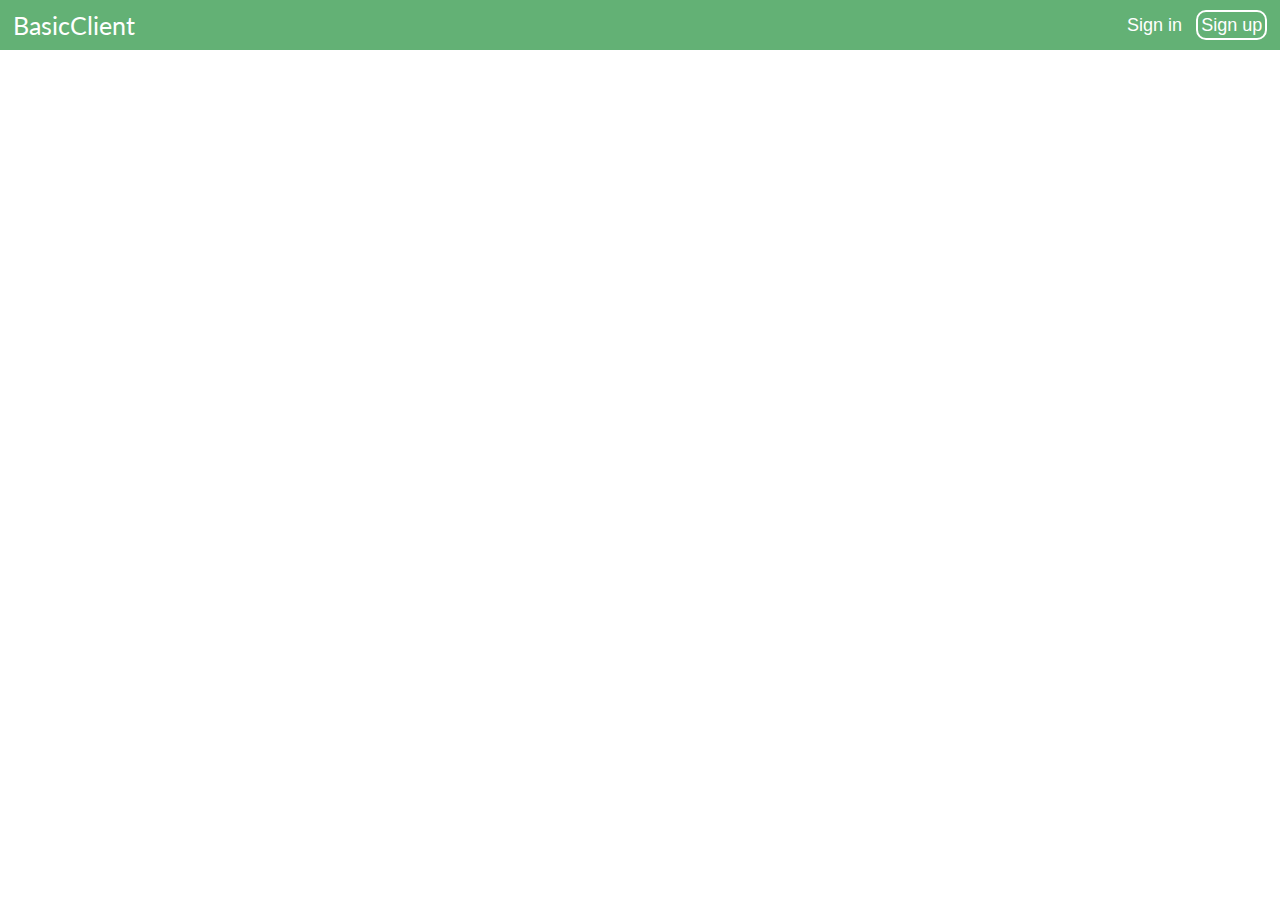
<file: index.html>
<!DOCTYPE html>
<html lang="en">
<head>
    <meta charset="UTF-8">
    <meta name="viewport" content="width=device-width, initial-scale=1.0">
    <meta http-equiv="X-UA-Compatible" content="ie=edge">
    <title>Home</title>
    <link rel="stylesheet" href="styles/main-style.css">

    <script>
        function go(loc) {
            if(loc != document.getElementById('iframe').src) {
                document.getElementById('iframe').src = loc;
            }
        }
    </script>

</head>
<body>
    <nav id="nav-container">
        <div class="nav-content">
            <div class="nav-logo">
                <span id="span-logo" class="main-navigation" onclick="go(`file:home.html`)">BasicClient</span>
            </div>

            <ul id="main-ul">
                <li class="main-li" onclick="go(`file:signin.html`)">
                    <span class="main-navigation">Sign in</span>
                </li>
    
                <li class="main-li" onclick="go(`file:signup.html`)">
                    <span class="main-navigation" id="signup-a">Sign up</span>
                </li>
            </ul>

        </div>
    </nav>
        
    <main id="main-container">
        <iframe src="file:home.html" frameborder="0" id="iframe"></iframe>
    </main>

    <footer id="footer-container">

    </footer>
</body>
</html>
</file>
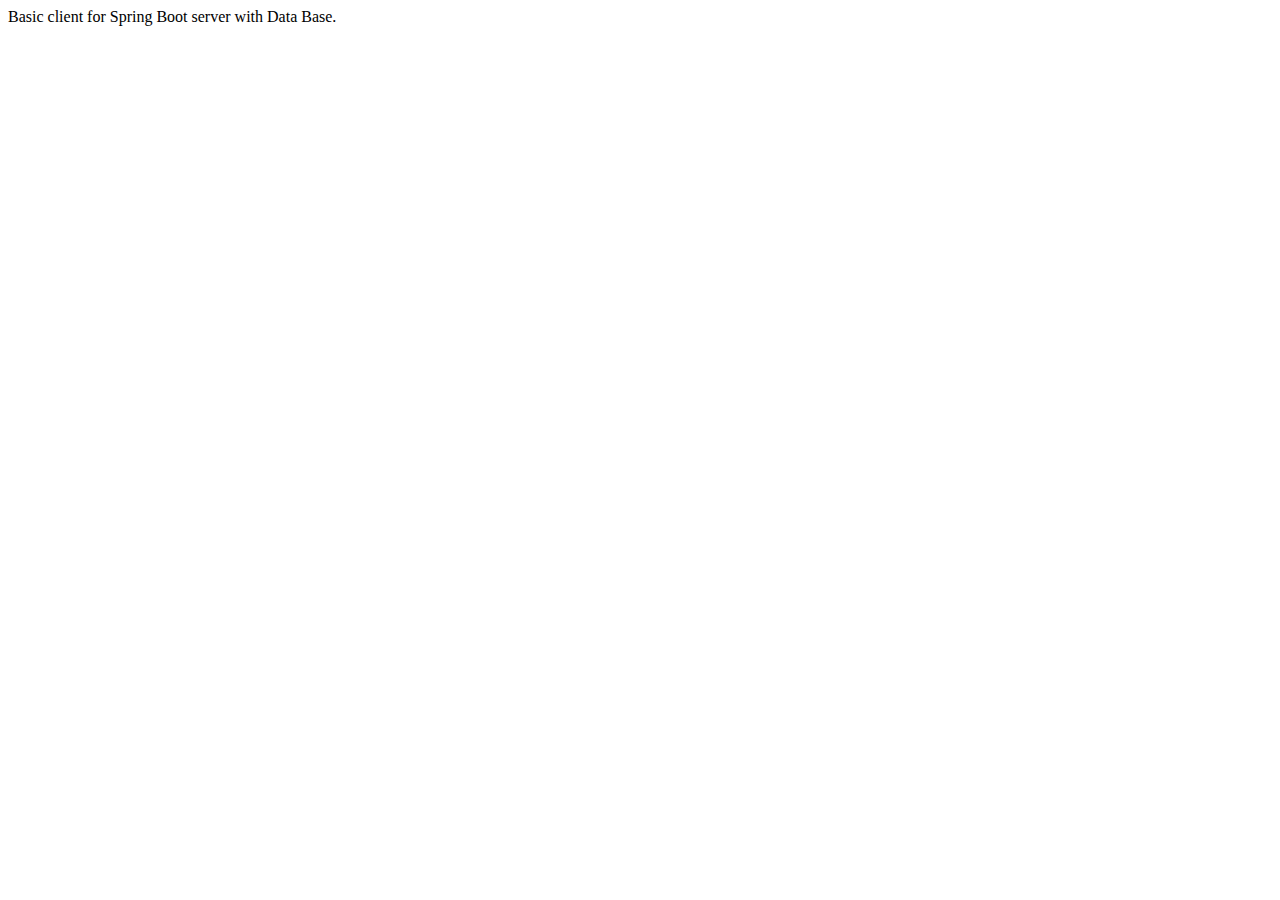
<file: home.html>
<!DOCTYPE html>
<html lang="en">
<head>
    <meta charset="UTF-8">
    <meta name="viewport" content="width=device-width, initial-scale=1.0">
    <meta http-equiv="X-UA-Compatible" content="ie=edge">
    <title>Document</title>
</head>
<body>
    <span>
        Basic client for Spring Boot server with Data Base.
    </span>
</body>
</html>
</file>
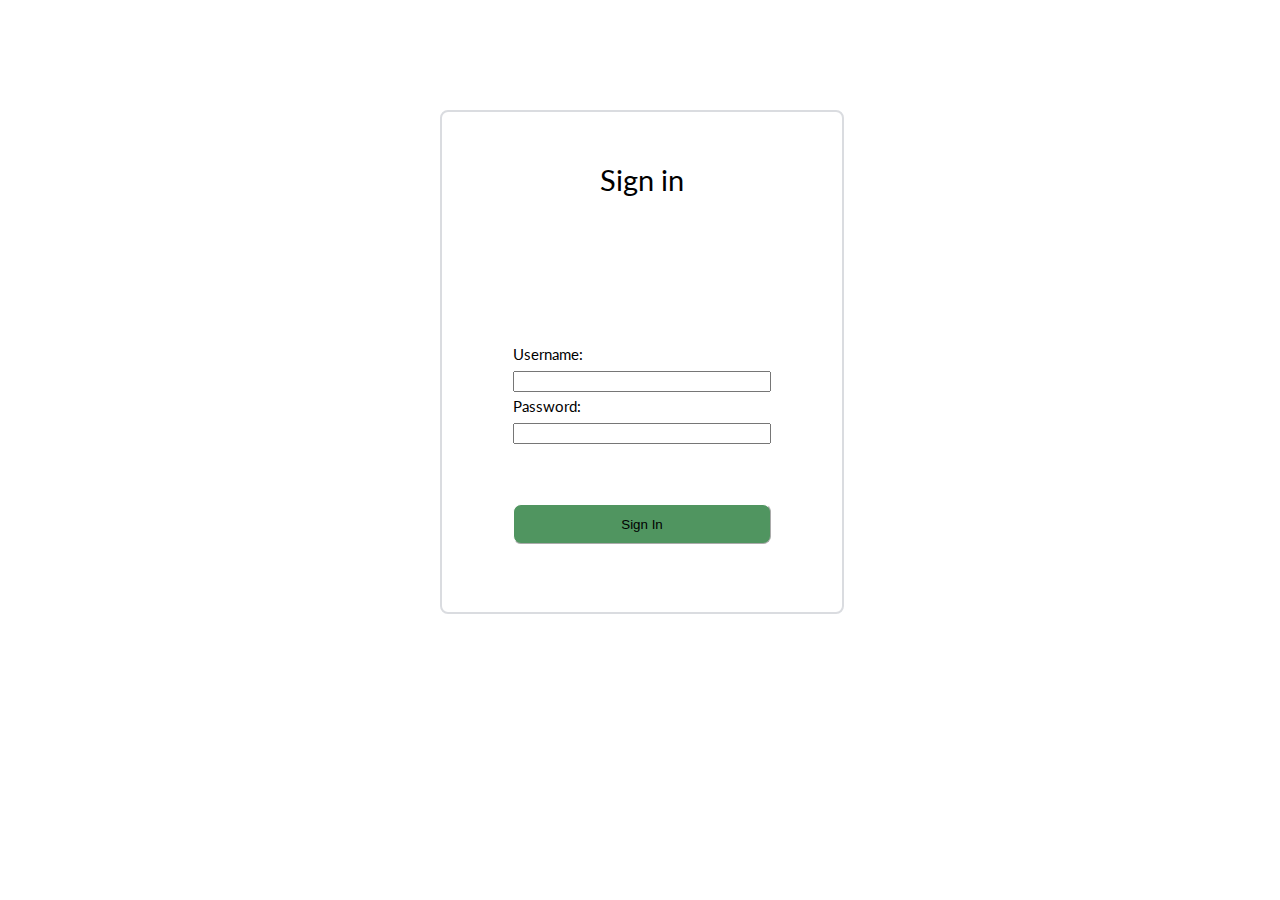
<file: signin.html>
<!DOCTYPE html>
<html lang="en">
<head>
    <meta charset="UTF-8">
    <meta name="viewport" content="width=device-width, initial-scale=1.0">
    <meta http-equiv="X-UA-Compatible" content="ie=edge">
    <title>Sign In</title>
    <link rel="stylesheet" href="styles/form-style.css">
</head>
<body>


    <div id="div1">
        <div id="div2">
            <div id="div3">
                <div id="div4">
                    <div id="div5">
                        <span id="span-header-signin">
                            Sign in
                        </span>
                    </div>
                    <div id="div6">
                        <div id="div7">
                            <form action="" method="post" id="form">
                                <span class="span-desc">Username:</span><br>
                                <input type="text" class="textfield"><br>
                                <span class="span-desc">Password:</span><br>
                                <input type="text" class="textfield"><br>
                                <input type="button" id="button" value="Sign In">
                            </form>
                        </div>
                    </div>
                </div>
            </div>
        </div>
    </div>
</body>
</html>

<!--
<form id="form">
    <span class="span-desc">Username:</span>
    <input type="text" class="text-input" name="input-username"><br>

    <span class="span-desc">Password:</span>
    <input type="password" class="text-input" name="input-password">

</form>-->
</file>
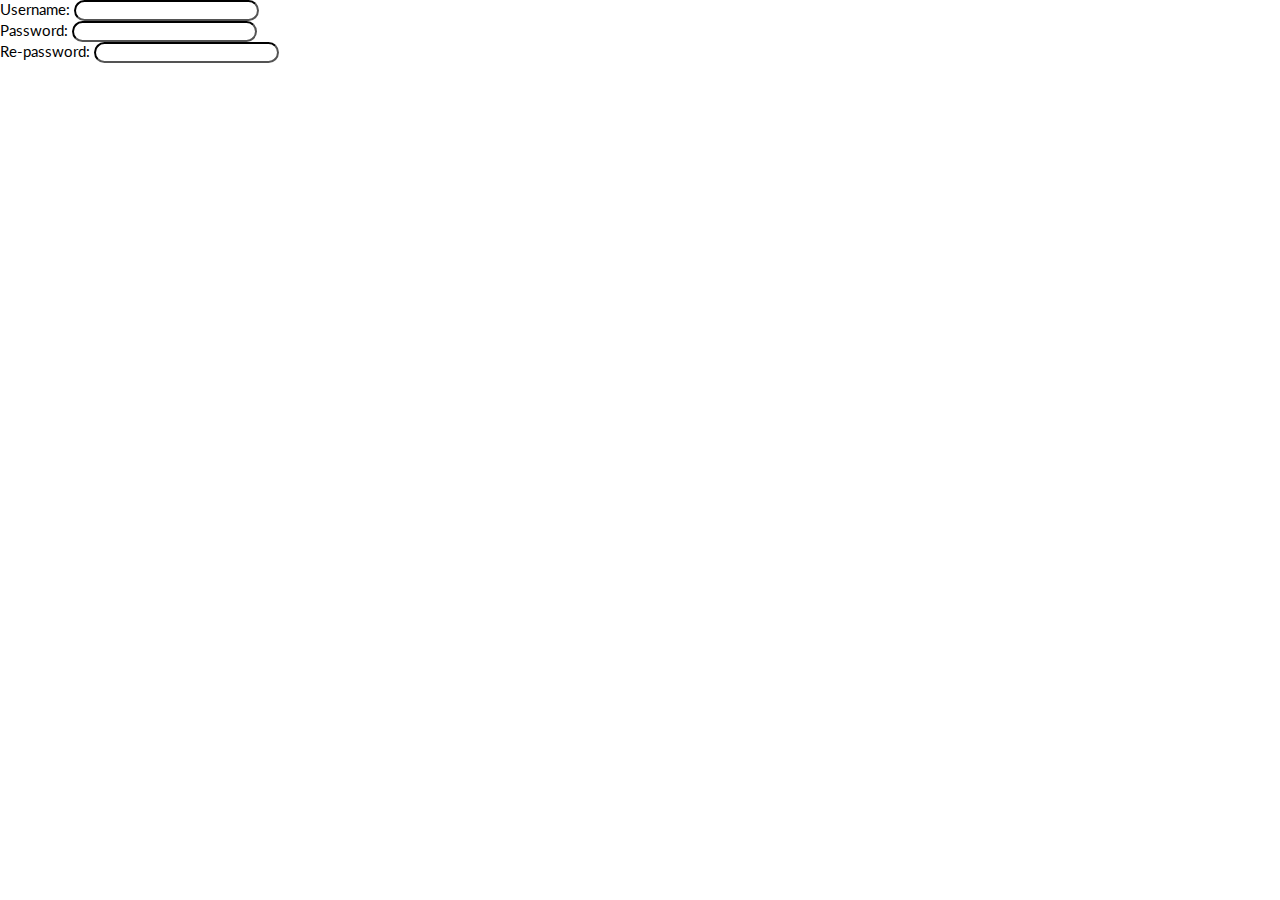
<file: signup.html>
<!DOCTYPE html>
<html lang="en">
<head>
    <meta charset="UTF-8">
    <meta name="viewport" content="width=device-width, initial-scale=1.0">
    <meta http-equiv="X-UA-Compatible" content="ie=edge">
    <title>Sign In</title>
    <link rel="stylesheet" href="styles/form-style.css">
</head>
<body>
    <form action="" id="form">
        <span class="span-desc">Username:</span>
        <input type="text" class="text-input" name="input-username"><br>

        <span class="span-desc">Password:</span>
        <input type="password" class="text-input" name="input-password"><br>

        <span class="span-desc">Re-password:</span>
        <input type="password" class="text-input" name="input-re-password">
    </form>
    </form>
</body>
</html>
</file>
<file: styles/main-style.css>
@import url('https://fonts.googleapis.com/css?family=Lato:700i&display=swap');

body{
    margin: 0px;
}

.main-navigation{
    cursor: pointer;
    text-decoration: none;
    color: #fff;
    font-family: Arial, Helvetica, sans-serif; 
    font-size: 18px;
}

/*--------------------------------*/    
#nav-container {
    width: 100%;
    height: 50px;
    background: #63B175;
    text-align: center;
    line-height: 50px; 
    display: flex;
    justify-content: center;
}

.nav-content {
    justify-content: space-between;
    display: flex;
    width: 100%;
    height: 100%;
    max-width: 98%;
}

    #span-logo{
        text-decoration: none;
        color: #fff;
        font-size: 25px;
        font-family: 'Lato', sans-serif;
    }

    #main-ul {
        margin: 0px;
    }

        #logo-li {
            align-self: flex-start;
        }

        #space-li {
            width: 100px;
            height: 100px;
        }

        .main-li{
            display: inline;
        }

        #signup-a {
            list-style-position:inside;
            border: 2px solid #fff;
            border-radius: 10px;
            padding: 3px;
            margin-left: 10px;
        }

/*--------------------------------*/    
#main-container{
    width: 100%;
    height: 100%;
}

    #iframe{
        background-image: linear-gradient(#fff, #fff);
        width: 100%;
        height: 100%;
        position: fixed;
    }

/*--------------------------------*/    
#footer-container{

}
</file>
<file: styles/form-style.css>
@import url('https://fonts.googleapis.com/css?family=Lato:700i&display=swap');

body {
    margin: 0px;
}

.text-input{
    border-radius: 15px;
    border-color: #000;
}

#div1{
    width: 100%;
    height: 100%;
    position: fixed;
    display: flex;
    justify-content: center;
    position: absolute;
    top: 50%;
    left: 50%;
    -moz-transform: translateX(-50%) translateY(-50%);
    -webkit-transform: translateX(-50%) translateY(-50%);
    transform: translateX(-50%) translateY(-60%);
}

#div2{
    width: 400px;
    height: 500px;
    margin: 0;
    position: absolute;
    top: 50%;
    -ms-transform: translateY(-50%);
    transform: translateY(-50%);
}

#div3{
    background-color: #fff;
    width: 100%;
    height: 100%;
    border-width: 2px;
    border-radius: 8px;
    border-color: rgb(218, 220, 224);
    border-style: solid;
}

#div4{
    padding: 25px;
}

#div5{
    width: 100%;
    height: 70px;
    margin-bottom: 60px;
    margin-top: 25px;
}
    #span-header-signin{
        font-family: 'Lato', sans-serif;
        display: flex;
        justify-content: center;
        align-items: center; 
        font-size: 29px;
    }

#div6{
    width: 100%;
    height: 300px;
    display: flex;
    justify-content: center;
    align-items: center; 
    font-size: 22px;
}

#div7{
    width: 80%;
    height: 100%;
    display: flex;
    justify-content: center;
    align-items: center; 
    font-size: 22px;
}
    #form{
        display: absolute;
        justify-content: center;
        align-items: center;   
    }
        .span-desc{
            font-family: 'Lato', sans-serif;
            font-size: 15px;
            color: #000;
        }
        .textfield{
            width: 250px;
        }

        #button,
        #button:focus,
        #button:active{
        	border:1px outset #fff;
        	background:none;
        	outline:none;
            padding:0;
            border-radius: 8px;
        }

        #button{
            width: 100%;
            height: 40px;
            margin-top: 60px;
            background-color: #509560;
        }

        #button:hover{
            background-color: #689473;
        }

        #button:active{
            background-color: #7e9b85;
        }
</file>
